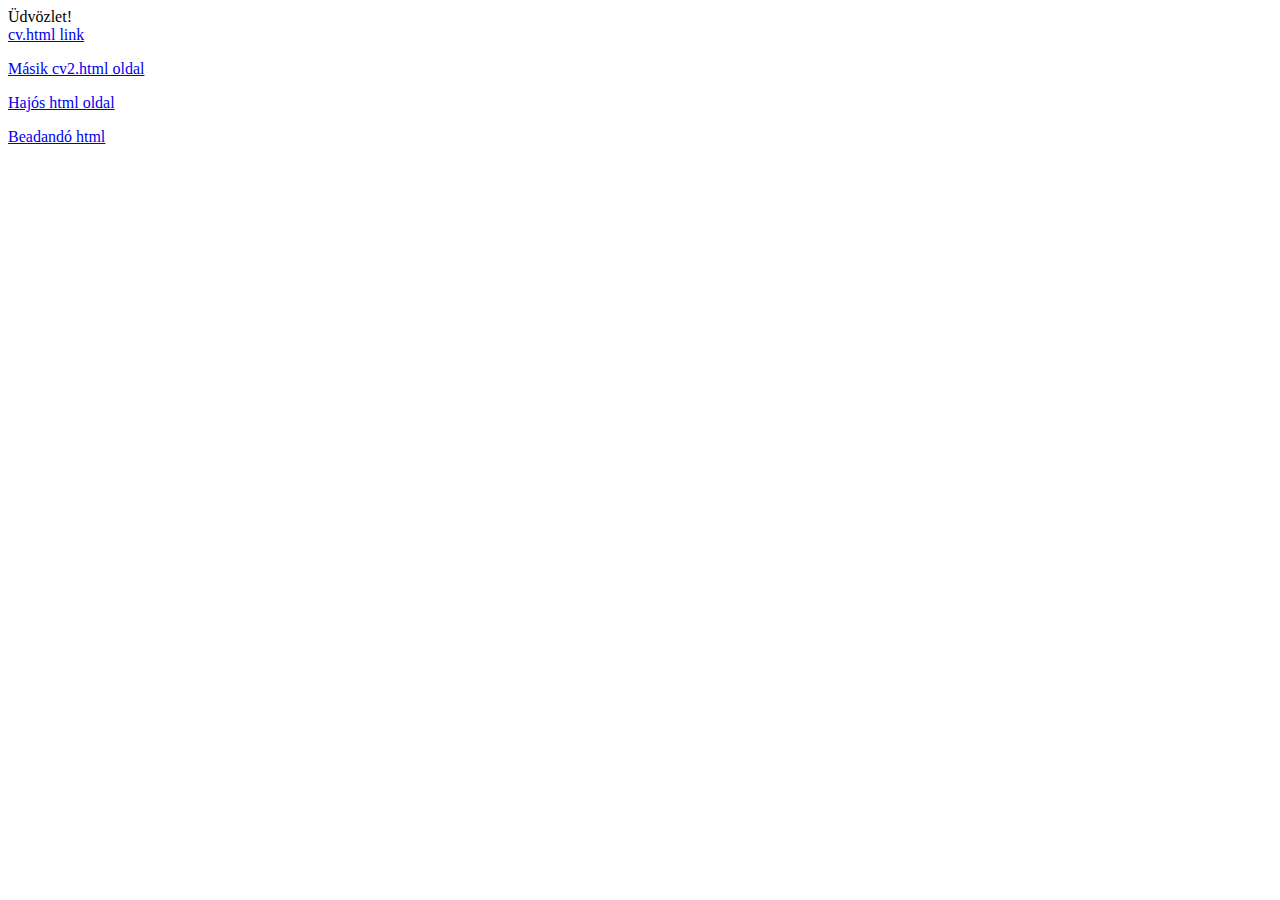
<file: HajosTeszt/HajosTeszt/wwwroot/index.html>
﻿<!DOCTYPE html>
<html>
<head>
    <meta charset="utf-8" />
    <title></title>
</head>
<body>
    Üdvözlet!
    <br />
    <a href="cv.html">cv.html link</a>
    <p><a href="cv2.html">Másik cv2.html oldal</a></p>
    <p><a href="hajo.html">Hajós html oldal</a></p>
    <p><a href="Etlap.html">Beadandó html</a></p>
</body>
</html>
</file>
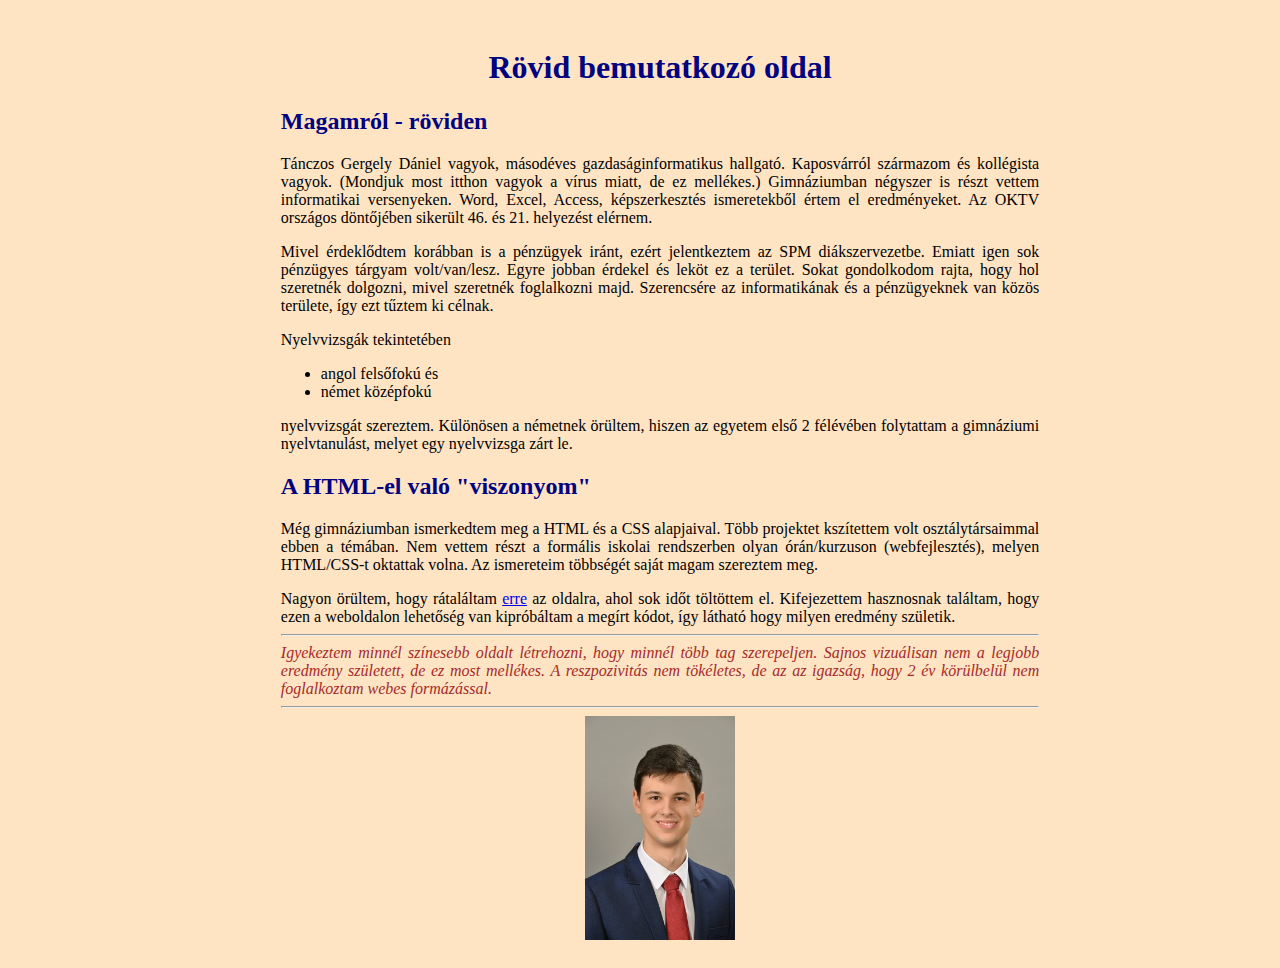
<file: HajosTeszt/HajosTeszt/wwwroot/cv.html>
﻿<!DOCTYPE html>
<html>
<head>
    <meta charset="utf-8" />
    <title>Bemutatkozás</title>
    <link href="cv.css" rel="stylesheet" />
</head>
<body>
    
    <div>
        <h1>Rövid bemutatkozó oldal</h1>
        <h2>Magamról - röviden</h2>
        <p>
            Tánczos Gergely Dániel vagyok, másodéves gazdaságinformatikus hallgató. Kaposvárról származom és
            kollégista vagyok. (Mondjuk most itthon vagyok a vírus miatt, de ez mellékes.)
            Gimnáziumban négyszer is részt vettem informatikai versenyeken. Word, Excel, Access, képszerkesztés
            ismeretekből értem el eredményeket. Az OKTV országos döntőjében sikerült 46. és 21. helyezést elérnem.
        </p>
        <p>
            Mivel érdeklődtem korábban is a pénzügyek iránt, ezért jelentkeztem az SPM diákszervezetbe.
            Emiatt igen sok pénzügyes tárgyam volt/van/lesz. Egyre jobban érdekel és leköt ez a terület.
            Sokat gondolkodom rajta, hogy hol szeretnék dolgozni, mivel szeretnék foglalkozni majd.
            Szerencsére az informatikának és a pénzügyeknek van közös területe, így ezt tűztem ki célnak.

        </p>
        <p>
            Nyelvvizsgák tekintetében
            <ul>
                <li>angol felsőfokú és </li>
                <li>német középfokú</li>
            </ul>
            nyelvvizsgát szereztem. Különösen a németnek örültem, hiszen az egyetem első 2 félévében folytattam a gimnáziumi 
            nyelvtanulást, melyet egy nyelvvizsga zárt le.
        </p>
        <h2>A HTML-el való "viszonyom"</h2>
        <p>
            Még gimnáziumban ismerkedtem meg a HTML és a CSS alapjaival. Több projektet kszítettem
            volt osztálytársaimmal ebben a témában.
            Nem vettem részt a formális iskolai rendszerben olyan órán/kurzuson (webfejlesztés), melyen
            HTML/CSS-t oktattak volna. Az ismereteim többségét saját magam szereztem meg.
        </p>

        Nagyon örültem, hogy rátaláltam
        <a href="https://www.w3schools.com/">erre</a>
        az oldalra, ahol sok időt töltöttem el.
        Kifejezettem hasznosnak találtam, hogy ezen a weboldalon lehetőség van kipróbáltam a megírt kódot, így látható hogy milyen eredmény születik.

        <hr />
        <span>
            Igyekeztem minnél színesebb oldalt létrehozni, hogy minnél több tag szerepeljen.
            Sajnos vizuálisan nem a legjobb eredmény született, de ez most mellékes.
            A reszpozivitás nem tökéletes, de az az igazság, hogy 2 év körülbelül nem foglalkoztam webes formázással.
         
        </span>
        <hr />
        <img id="kep" src="images.jpg" alt="Kép" />
    </div>
   

</body>
</html>
</file>
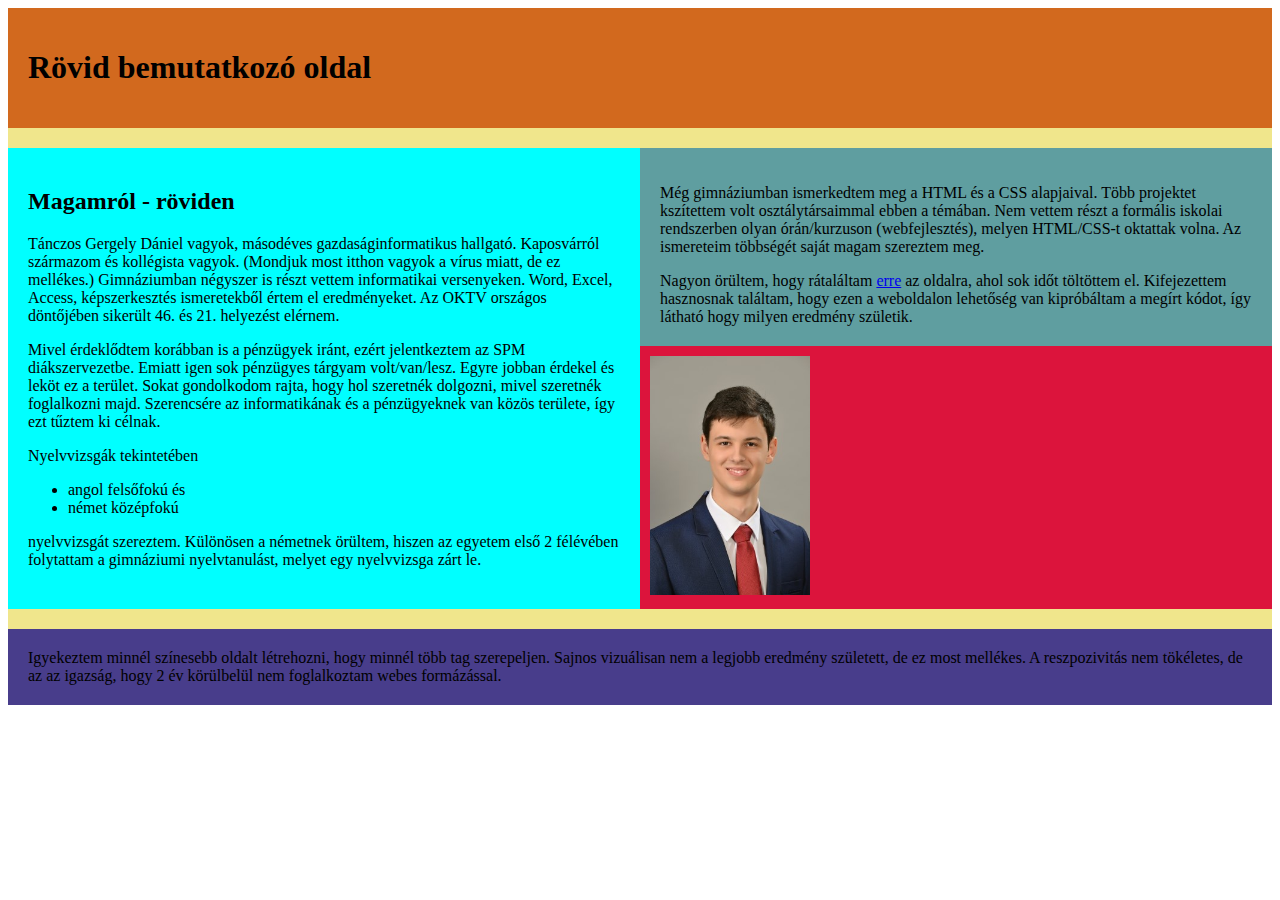
<file: HajosTeszt/HajosTeszt/wwwroot/cv2.html>
﻿<!DOCTYPE html>
<html>
<head>
    <meta charset="utf-8" />
    <meta name="viewport" content="width=device-width, initial-scale=1.0" />
    <link href="cv2.css" rel="stylesheet" />
    <title>Flexbox</title>
</head>
<body>
    <div id="contanier">

        <div id="header">
            <h1>Rövid bemutatkozó oldal</h1>
        </div>
        <div id="main">

            <div id="left">
                <h2>Magamról - röviden</h2>
                <p>
                    Tánczos Gergely Dániel vagyok, másodéves gazdaságinformatikus hallgató. Kaposvárról származom és
                    kollégista vagyok. (Mondjuk most itthon vagyok a vírus miatt, de ez mellékes.)
                    Gimnáziumban négyszer is részt vettem informatikai versenyeken. Word, Excel, Access, képszerkesztés
                    ismeretekből értem el eredményeket. Az OKTV országos döntőjében sikerült 46. és 21. helyezést elérnem.
                </p>
                <p>
                    Mivel érdeklődtem korábban is a pénzügyek iránt, ezért jelentkeztem az SPM diákszervezetbe.
                    Emiatt igen sok pénzügyes tárgyam volt/van/lesz. Egyre jobban érdekel és leköt ez a terület.
                    Sokat gondolkodom rajta, hogy hol szeretnék dolgozni, mivel szeretnék foglalkozni majd.
                    Szerencsére az informatikának és a pénzügyeknek van közös területe, így ezt tűztem ki célnak.

                </p>
                <p>
                    Nyelvvizsgák tekintetében
                    <ul>
                        <li>angol felsőfokú és </li>
                        <li>német középfokú</li>
                    </ul>
                    nyelvvizsgát szereztem. Különösen a németnek örültem, hiszen az egyetem első 2 félévében folytattam a gimnáziumi
                    nyelvtanulást, melyet egy nyelvvizsga zárt le.
                </p>
            </div>
            <div id="right">
                <div id="rightcontent">
                    <p>
                        Még gimnáziumban ismerkedtem meg a HTML és a CSS alapjaival. Több projektet kszítettem
                        volt osztálytársaimmal ebben a témában.
                        Nem vettem részt a formális iskolai rendszerben olyan órán/kurzuson (webfejlesztés), melyen
                        HTML/CSS-t oktattak volna. Az ismereteim többségét saját magam szereztem meg.
                    </p>

                    Nagyon örültem, hogy rátaláltam
                    <a href="https://www.w3schools.com/">erre</a>
                    az oldalra, ahol sok időt töltöttem el.
                    Kifejezettem hasznosnak találtam, hogy ezen a weboldalon lehetőség van kipróbáltam a megírt kódot, így látható hogy milyen eredmény születik.

                </div>
               <div id="img">
                    <img id="kep" src="images.jpg" alt="Kép" />
                    
                </div>
            </div>
        </div>
        <div id="footer">
            <span>
                Igyekeztem minnél színesebb oldalt létrehozni, hogy minnél több tag szerepeljen.
                Sajnos vizuálisan nem a legjobb eredmény született, de ez most mellékes.
                A reszpozivitás nem tökéletes, de az az igazság, hogy 2 év körülbelül nem foglalkoztam webes formázással.
            </span>
        </div>
    </div>

</body>
</html>
</file>
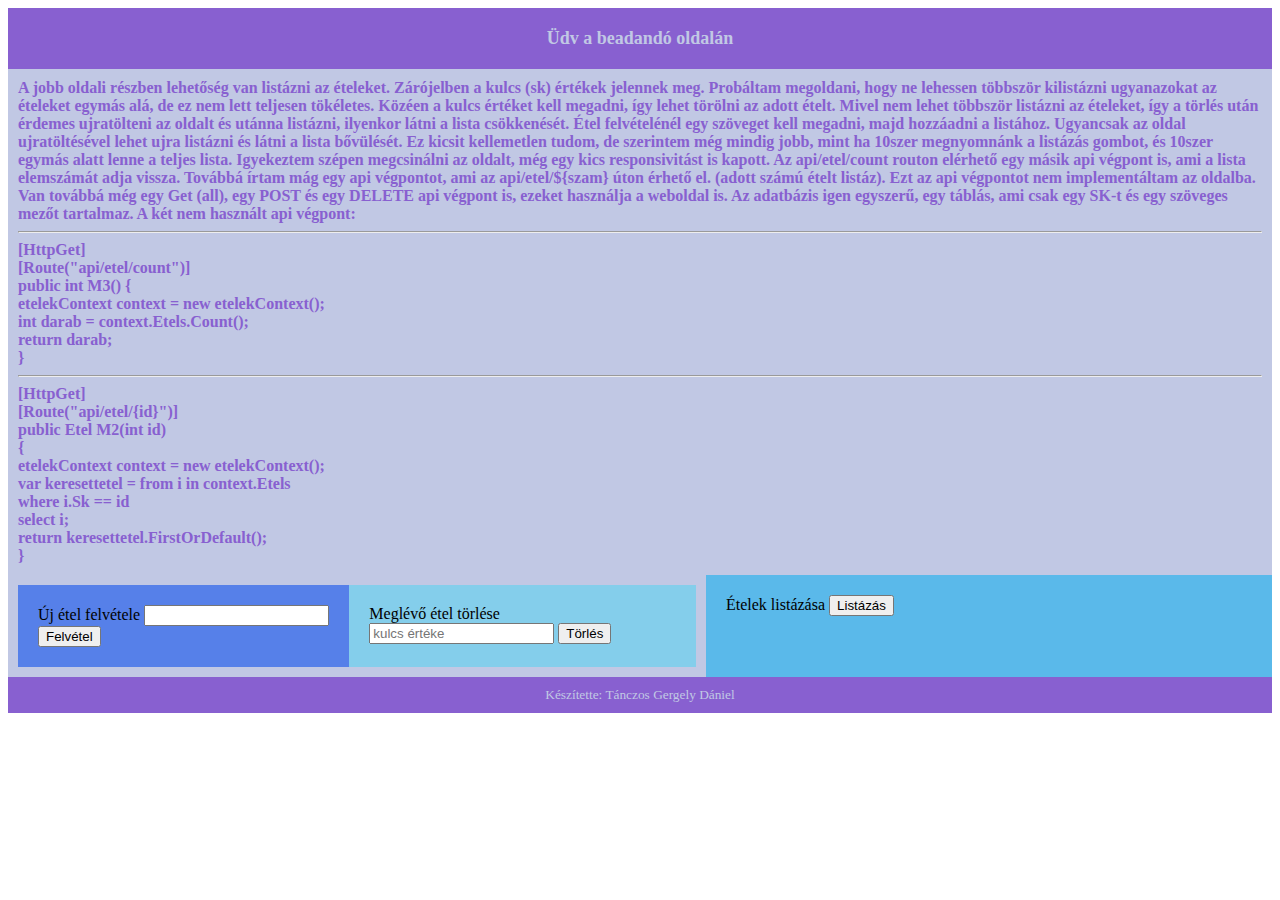
<file: HajosTeszt/HajosTeszt/wwwroot/Etlap.html>
﻿<!DOCTYPE html>
<html>
<head>
    <meta charset="utf-8" />
    <link href="etelek.css" rel="stylesheet" />
    <script src="etel.js"></script>
    <title>Ételek</title>
</head>
<body>
    <div id="container">
        <div id="header">Üdv a beadandó oldalán</div>
        <div id="main">
            <div id="maintext">
                A jobb oldali részben lehetőség van listázni az ételeket. Zárójelben a kulcs (sk) értékek jelennek meg.
                Probáltam megoldani, hogy ne lehessen többször kilistázni ugyanazokat az ételeket egymás alá,
                de ez nem lett teljesen tökéletes.
                Közéen a kulcs értéket kell megadni, így lehet törölni az adott ételt. Mivel nem lehet többször listázni az ételeket, így a törlés
                után érdemes ujratölteni az oldalt és utánna listázni, ilyenkor látni a lista csökkenését.
                Étel felvételénél egy szöveget kell megadni, majd hozzáadni a listához. Ugyancsak az oldal ujratöltésével lehet ujra listázni
                és látni a lista bővülését. Ez kicsit kellemetlen tudom, de szerintem még mindig jobb, mint ha 10szer megnyomnánk
                a listázás gombot, és 10szer egymás alatt lenne a teljes lista.
                Igyekeztem szépen megcsinálni az oldalt, még egy kics responsivitást is kapott.
                Az api/etel/count routon elérhető egy másik api végpont is, ami a lista elemszámát adja vissza.
                Továbbá írtam mág egy api végpontot, ami az api/etel/${szam} úton érhető el. (adott számú ételt listáz).
                Ezt az api végpontot nem implementáltam az oldalba.
                Van továbbá még egy Get (all), egy POST és egy DELETE api végpont is, ezeket használja a weboldal is.
                Az adatbázis igen egyszerű, egy táblás, ami csak egy SK-t és egy szöveges mezőt tartalmaz.
                A két nem használt api végpont:
                <hr />
                [HttpGet]<br />
                [Route("api/etel/count")]<br />

                public int M3() {<br />
                etelekContext context = new etelekContext();<br />
                int darab =  context.Etels.Count();<br />
                return darab;<br />
                }<br />
                <hr />
                [HttpGet]<br />
                [Route("api/etel/{id}")]<br />
                public Etel M2(int id)<br />
                {<br />
                etelekContext context = new etelekContext();<br />
                var keresettetel = from i in context.Etels<br />
                where i.Sk == id<br />
                select i;<br />
                return keresettetel.FirstOrDefault();<br />
                }


            </div>
            <div id="Twoside">
                 <div id="left">
                     <div id="hozzáad">
                         Új étel felvétele
                         <input  id="ujetel" type="text"  />
                         <button id="addButton">Felvétel</button>
                         
                          </div>
                     <div id="törlés">
                         Meglévő étel törlése
                         <input id="törlendőszámú" type="text" placeholder="kulcs értéke "/>
                         <button id="töröl">Törlés</button>
                           </div>
                 </div>
                 <div id="right">
                     Ételek listázása
                     <button id="button">Listázás</button>
                     <div id="lista"></div>
                    </div>
            </div>
        </div>
        <div id="footer">Készítette: Tánczos Gergely Dániel</div>
    </div>

</body>
</html>
</file>
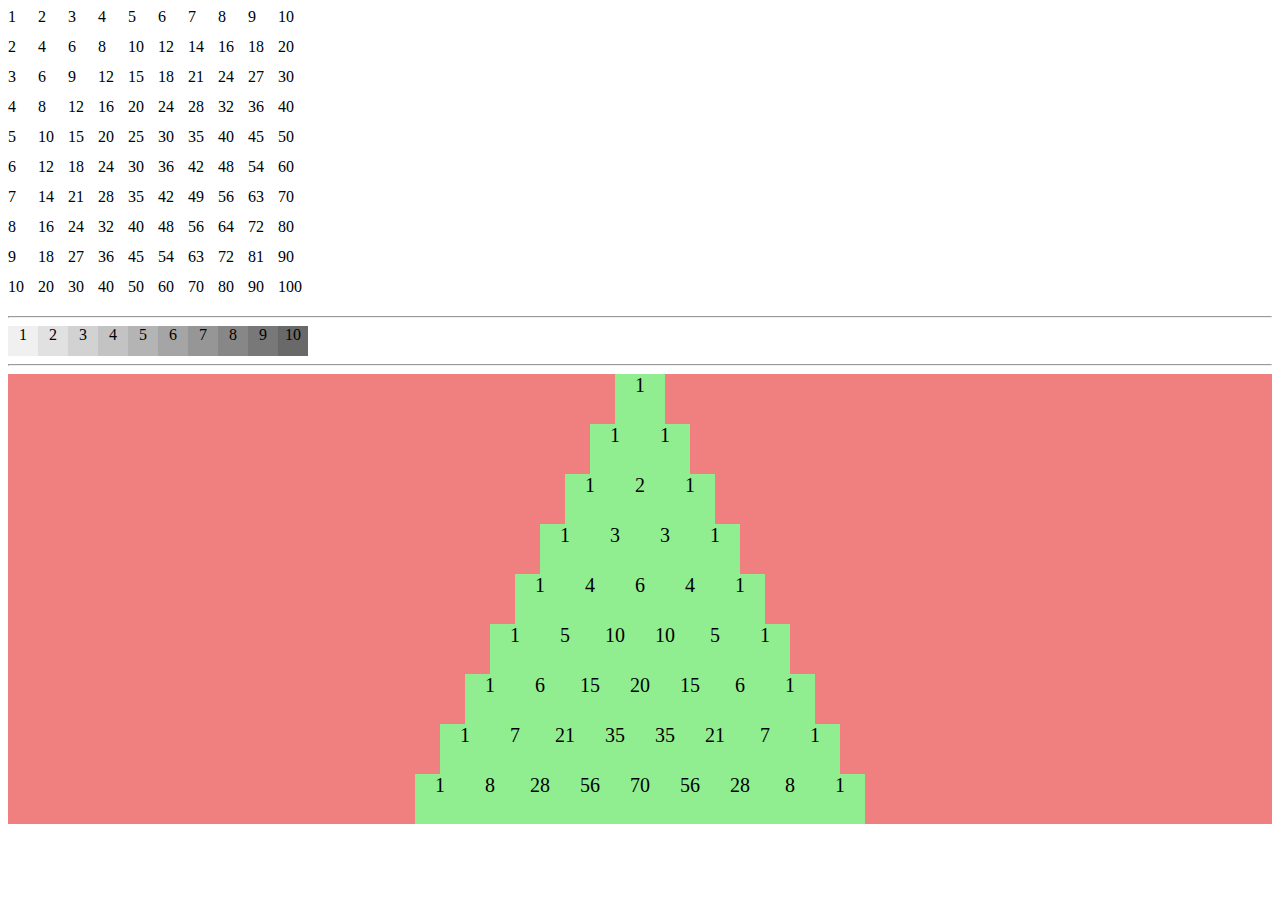
<file: HajosTeszt/HajosTeszt/wwwroot/jsgyak.html>
﻿<!DOCTYPE html>
<html>
<head>
    <meta charset="utf-8" />
    <title></title>
    <script src="jsgyak.js"></script>
    <link href="jsgyak.css" rel="stylesheet" />
    <style>
    </style>
</head>
<body>
    <div id="containerDiv"></div>
    <hr />
    <div id="feladat1"></div>
    <hr />
    <div id="pascal"></div>
    <script>
      
        
        

    </script>
</body>
</html>
</file>
<file: HajosTeszt/HajosTeszt/wwwroot/cv.css>
﻿body {
    background-color: bisque;
}
div {
    margin-left: 20%;
    width: 60%;
    text-align: justify;
    padding: 20px;
}
h1 {
    text-align: center;
}
h1, h2 {
    font-family: Garamond;
    color: navy;
}
#kep {
  margin: auto;
  width: 150px;
  display: block;
  
}
div:hover {
    border:  2px solid black;
    }

span {
    font-style: italic;
    color: brown;

}
</file>
<file: HajosTeszt/HajosTeszt/wwwroot/cv2.css>
﻿body {
}

* {
    box-sizing: border-box;
}

#contanier {
    background-color: antiquewhite;
    margin: auto;
}

#header {
    background-color: chocolate;
}

#main {
    background-color: khaki;
}

#footer {
    background-color: darkslateblue;
}

#left {
    background-color: aqua;
}

#right {
    background-color: cadetblue;
}

#header, #left, #footer,#rightcontent {
    padding: 20px;
}

#img {
    padding: 10px;
}

#main {
    padding-top: 20px;
    padding-bottom: 20px;
}

#img {
    background-color: crimson;
}

#right {
    display: flex;
}

#img {
    flex: 1 1 20%;
}

#rightcontent {
    flex: 1 1 80%;
}

#img {
   
    object-fit: contain;
}

    #img img {
        width: 100%;
        margin: auto;
        
    }

@media screen and (min-width: 800px) {
    #main {
        display: flex;
    }

    #left {
        flex: 1 1 50%;
    }

    #right {
        flex: 1 1 50%;
        flex-direction: column;
    }
 

        #img img {
            width: 160px;
            margin: auto;
        }

}
</file>
<file: HajosTeszt/HajosTeszt/wwwroot/etelek.css>
﻿body {
    background-color:white;
}
#container{
   /* background-color : antiquewhite;*/
   
  /*  padding : 10px;*/
}
#header {
    background-color:#8860D0;
    color: #c1c8e4;
    padding: 20px;
    font-weight: bold;
    font-size: large;
    text-align: center;
}
#Twoside {
    background-color: #c1c8e4;
    display: flex;
    flex-direction: row;
}
#main{
    
}
#maintext {
    color: #8860D0;
    background-color: #c1c8e4;
   
    padding: 10px;
    font-weight: bold;
}
#left {
    background-color: #c1c8e4;
    flex-grow: 1;
    padding: 10px;
    display: flex;
    flex-direction: row;
}
#hozzáad {
    padding: 20px;
    background-color: #5680E9;
    color: black;
    flex-grow: 1;
}
#törlés {
    padding: 20px;
    background-color: #84ceeb;
    color: black;
    flex-grow: 1;
}
#right {
    background-color: #5ab9ea;
    color: black;
    flex-grow: 1;
    padding: 20px;
    width : 50%;
}

#footer {
    background-color: #8860D0;
    color: #c1c8e4;
    text-align: center;
    padding: 10px;
    font-size: smaller;
}
@media only screen and (max-width: 1000px){
  
    #left{
        flex-direction: column;
    }
}
@media only screen and (max-width: 700px) {
   
    #Twoside {
        flex-direction: column;
    }
}
</file>
<file: HajosTeszt/HajosTeszt/wwwroot/jsgyak.css>
﻿body {
}
.sor {
    display: flex;
    flex-direction: row;
}

.elem {
    height: 30px;
    width: 30px;
}
#feladat1 {
    display: flex;
    flex-direction: row;
}
#divid{
    width: 30px;
    height: 30px;
    text-align: center;
}
.pascalsor {
   font-size: 20px;
   background-color: lightcoral;
   justify-content: center;
   display: flex;
   flex-direction: row;
   text-align: center;
}
.pascalelemclass {
    width: 50px;
    height: 50px;
    background-color: lightgreen;
}
</file>
